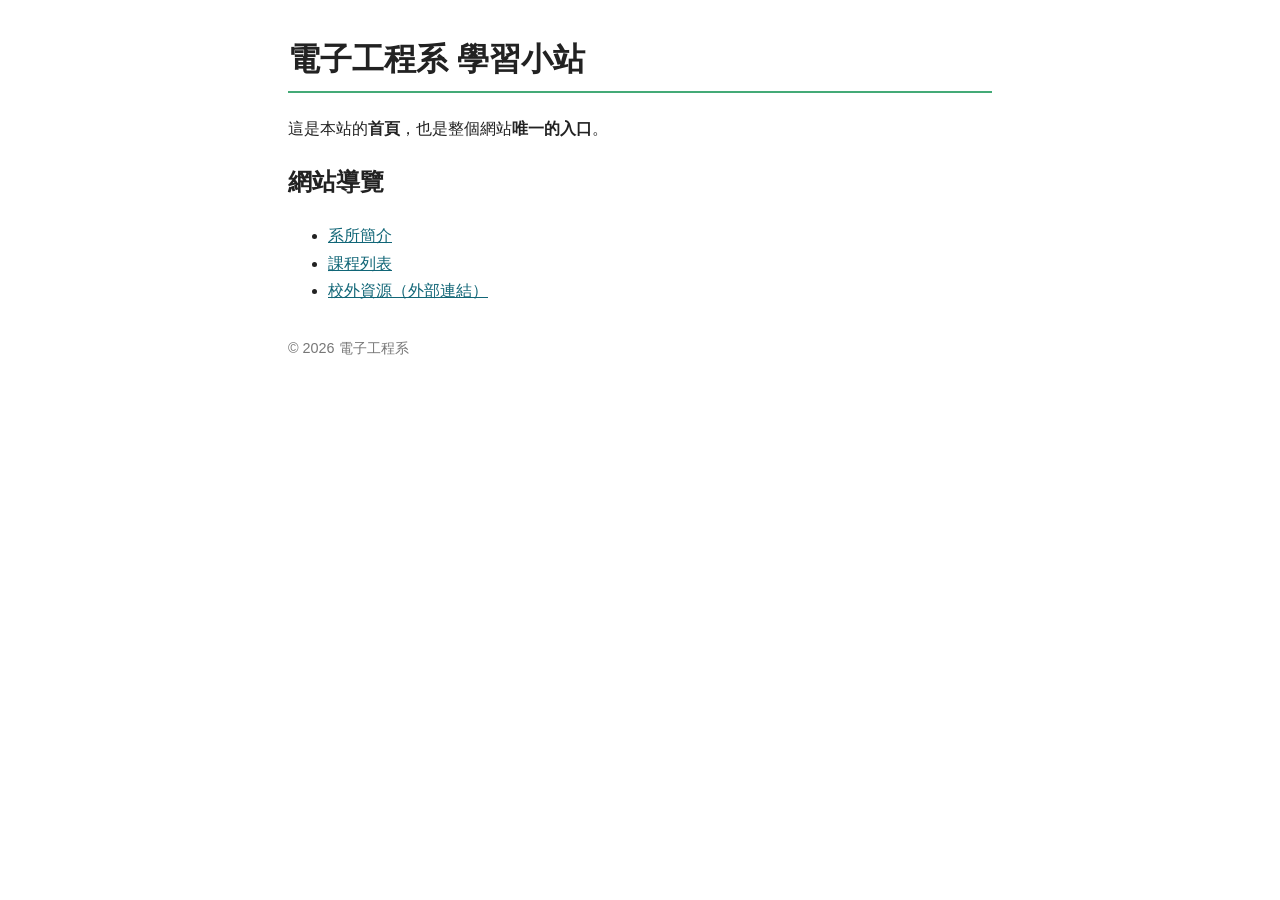
<file: site/index.html>
<!DOCTYPE html>
<html lang="zh-Hant">
<head>
<meta charset="utf-8">
<title>首頁 | 電子系小站</title>
<link rel="stylesheet" href="style.css">
</head>
<body>
<h1>電子工程系 學習小站</h1>
<p>這是本站的<strong>首頁</strong>，也是整個網站<strong>唯一的入口</strong>。</p>

<nav>
  <h2>網站導覽</h2>
  <ul>
    <li><a href="about.html">系所簡介</a></li>
    <li><a href="courses.html">課程列表</a></li>
    <li><a href="https://www.iana.org/help/example-domains">校外資源（外部連結）</a></li>
  </ul>
</nav>

<!-- 這則舊公告過期了，先把連結註解起來不要顯示
<p><a href="old-news.html">舊版系上公告</a></p>
-->

<footer><p>&copy; 2026 電子工程系</p></footer>
</body>
</html>
</file>
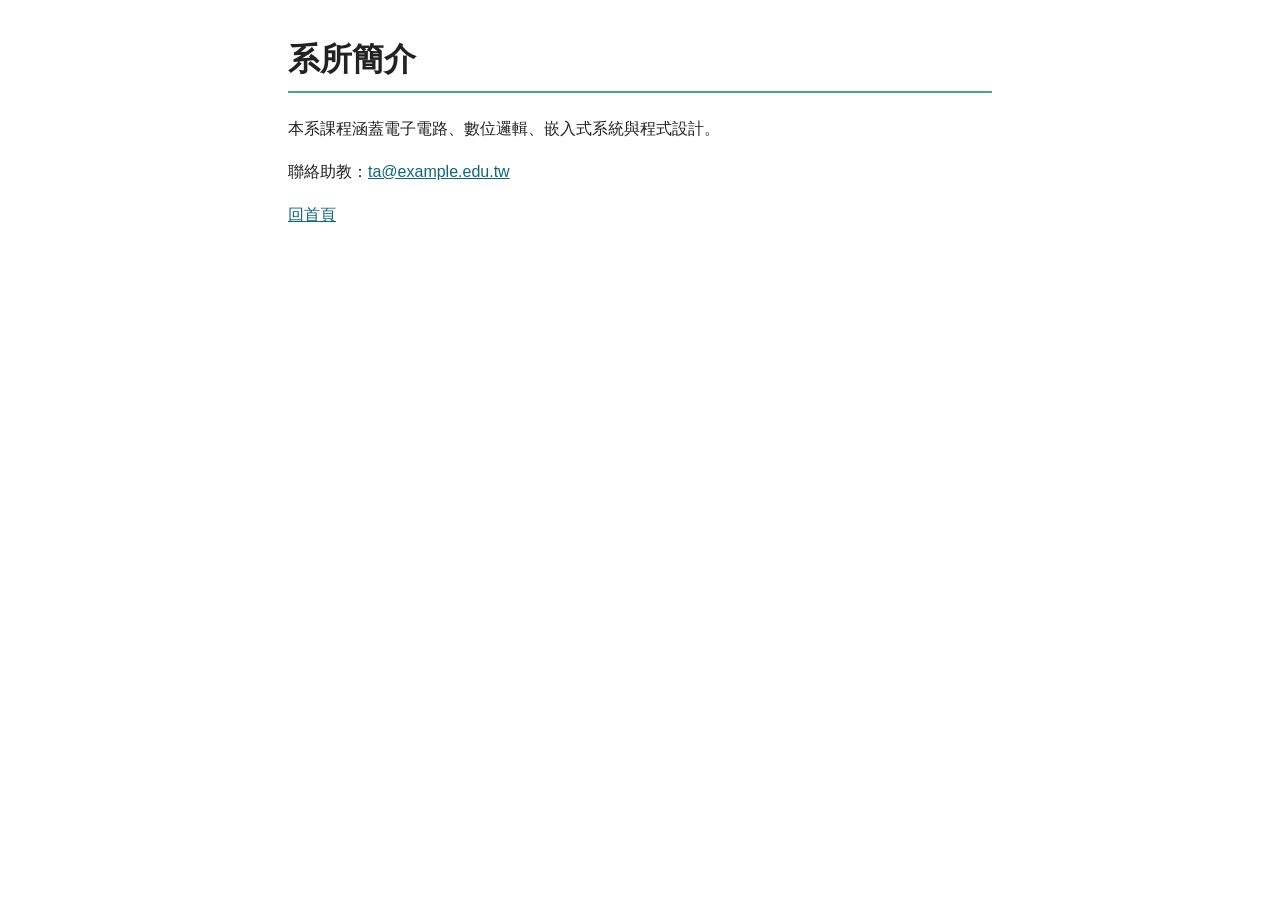
<file: site/about.html>
<!DOCTYPE html>
<html lang="zh-Hant">
<head>
<meta charset="utf-8">
<title>系所簡介 | 電子系小站</title>
<link rel="stylesheet" href="style.css">
</head>
<body>
<h1>系所簡介</h1>
<p>本系課程涵蓋電子電路、數位邏輯、嵌入式系統與程式設計。</p>
<p>聯絡助教：<a href="mailto:ta@example.edu.tw">ta@example.edu.tw</a></p>
<p><a href="index.html">回首頁</a></p>
</body>
</html>
</file>
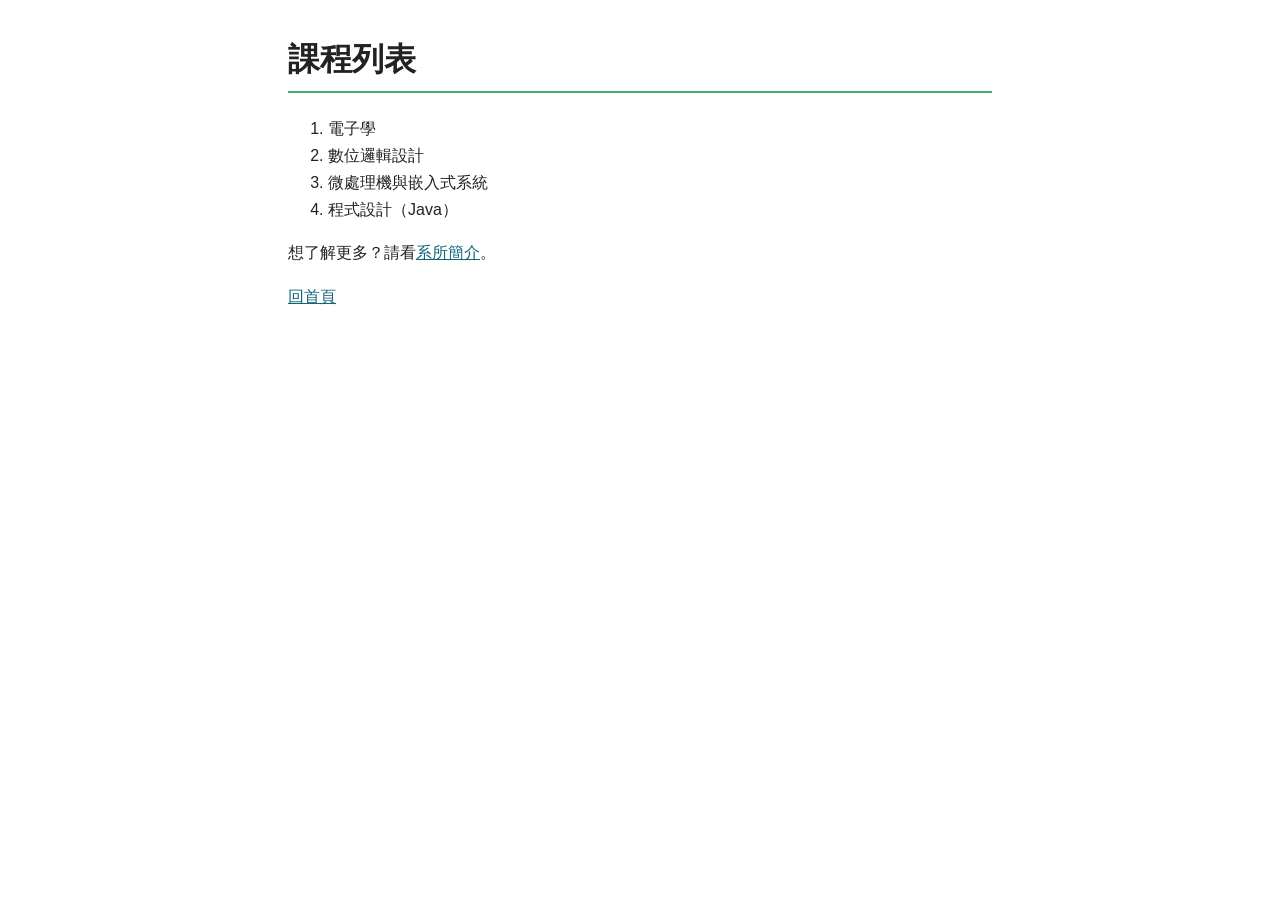
<file: site/courses.html>
<!DOCTYPE html>
<html lang="zh-Hant">
<head>
<meta charset="utf-8">
<title>課程列表 | 電子系小站</title>
<link rel="stylesheet" href="style.css">
</head>
<body>
<h1>課程列表</h1>
<ol>
  <li>電子學</li>
  <li>數位邏輯設計</li>
  <li>微處理機與嵌入式系統</li>
  <li>程式設計（Java）</li>
</ol>
<p>想了解更多？請看<a href="about.html">系所簡介</a>。</p>
<p><a href="index.html">回首頁</a></p>
</body>
</html>
</file>
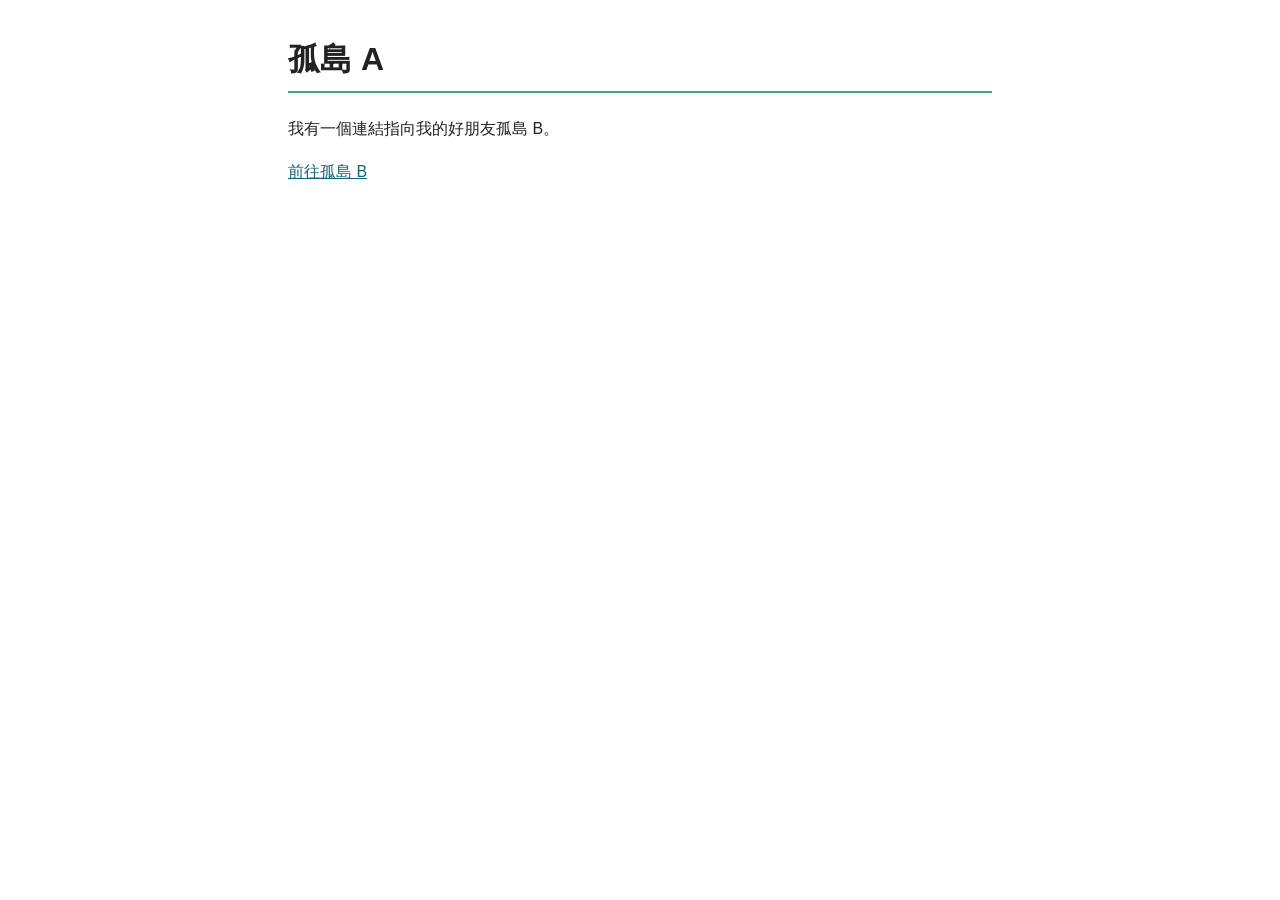
<file: site/island-a.html>
<!DOCTYPE html>
<html lang="zh-Hant">
<head>
<meta charset="utf-8">
<title>孤島 A | 電子系小站</title>
<link rel="stylesheet" href="style.css">
</head>
<body>
<h1>孤島 A</h1>
<p>我有一個連結指向我的好朋友孤島 B。</p>
<p><a href="island-b.html">前往孤島 B</a></p>
</body>
</html>
</file>
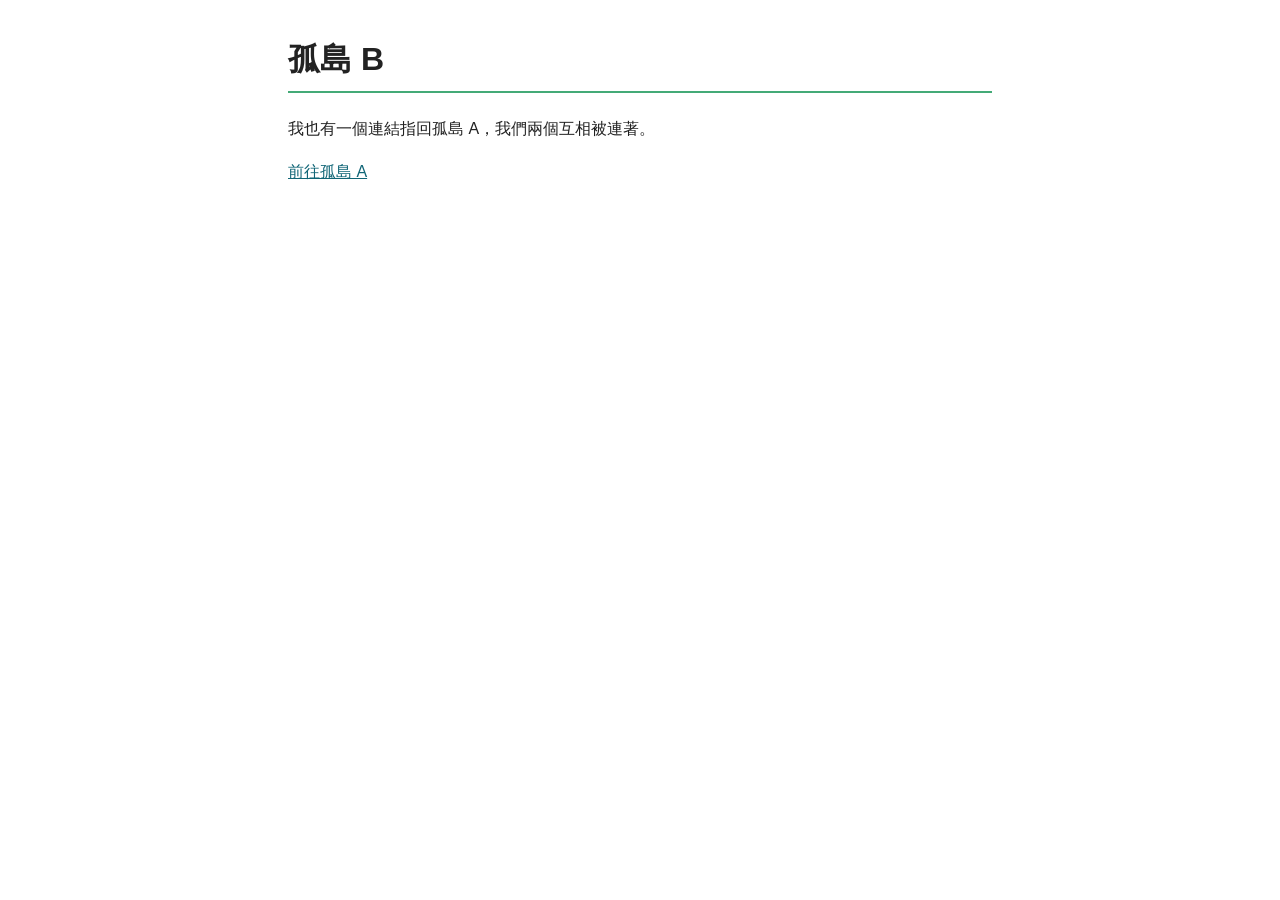
<file: site/island-b.html>
<!DOCTYPE html>
<html lang="zh-Hant">
<head>
<meta charset="utf-8">
<title>孤島 B | 電子系小站</title>
<link rel="stylesheet" href="style.css">
</head>
<body>
<h1>孤島 B</h1>
<p>我也有一個連結指回孤島 A，我們兩個互相被連著。</p>
<p><a href="island-a.html">前往孤島 A</a></p>
</body>
</html>
</file>
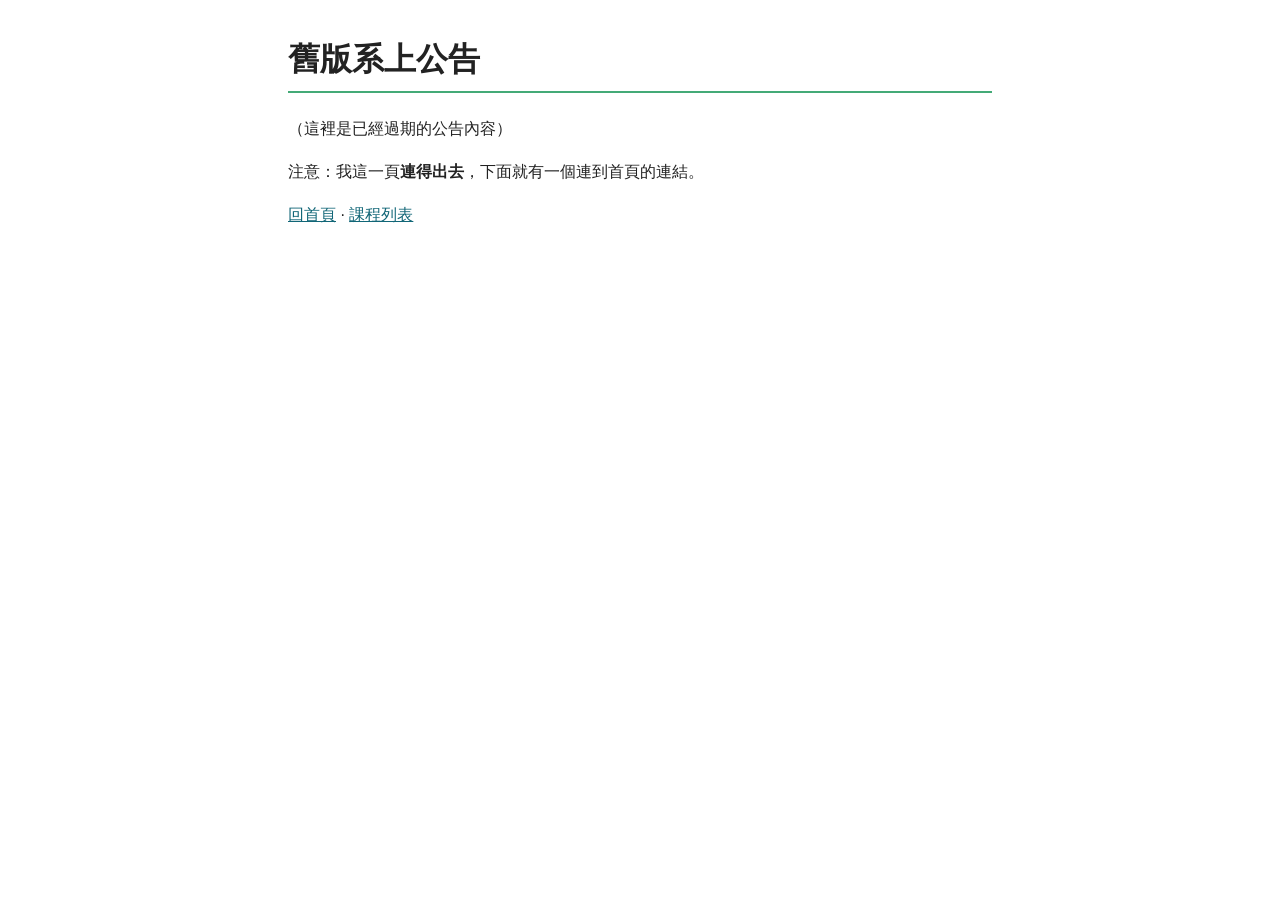
<file: site/old-news.html>
<!DOCTYPE html>
<html lang="zh-Hant">
<head>
<meta charset="utf-8">
<title>舊版系上公告 | 電子系小站</title>
<link rel="stylesheet" href="style.css">
</head>
<body>
<h1>舊版系上公告</h1>
<p>（這裡是已經過期的公告內容）</p>
<p>注意：我這一頁<strong>連得出去</strong>，下面就有一個連到首頁的連結。</p>
<p><a href="index.html">回首頁</a> · <a href="courses.html">課程列表</a></p>
</body>
</html>
</file>
<file: site/style.css>
body {
  font-family: "Segoe UI", "Microsoft JhengHei", sans-serif;
  max-width: 44rem;
  margin: 2rem auto;
  padding: 0 1rem;
  line-height: 1.7;
  color: #222;
}
h1 { border-bottom: 2px solid #4a7; padding-bottom: .3rem; }
a { color: #167; }
footer { margin-top: 2rem; font-size: .9rem; color: #777; }
</file>
